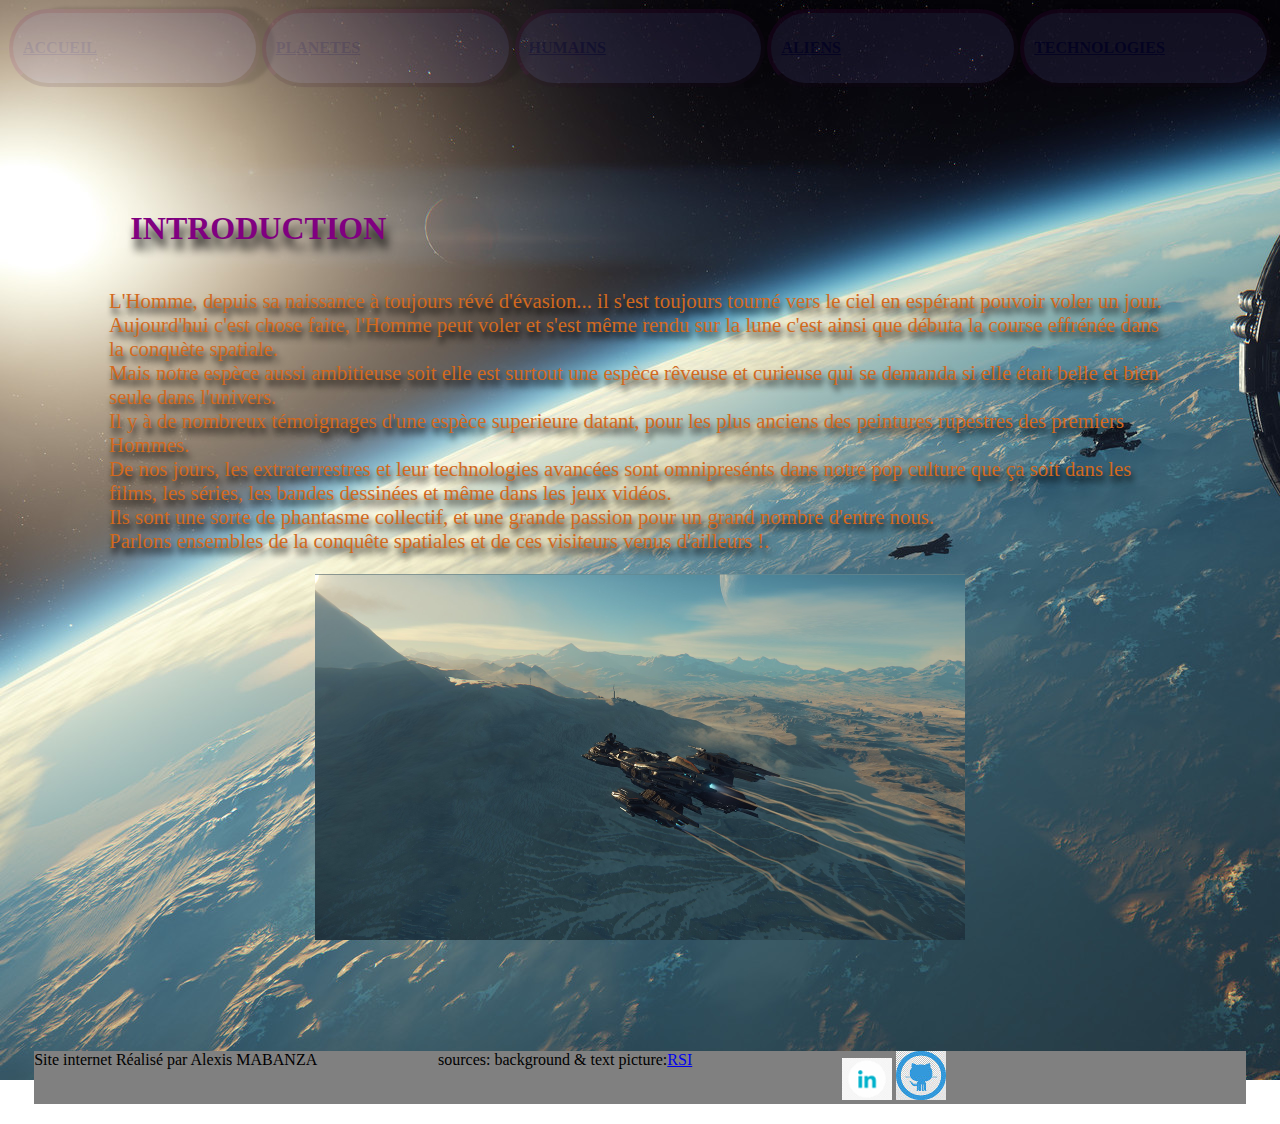
<file: index.html>
<!DOCTYPE html>
<html lang="fr">
<head>
	<title>Conquête spatiale et Aliens dans les oeuvres populaires</title>
	<meta charset="UTF-8" />
	<meta name="author" content="21908818" />
	<link rel="stylesheet" media="screen" href="skin/screen.css" />
</head>
<body>

	<!--#image d'une planete avec un vaisseau en fond
	##differents menus dont "les planetes, les humains, les aliens, les technologies, les enjeux"
	##icone de petit vasseau ou planete terre en guise d'accueil
	##page d'acceuil avec une introduction.
-->
	<header>
		<!-- header v1-->
		<div class="grid">
			<div class="bandeau">
				<h3 class="titre_bandeau"> <a href="index.html">ACCUEIL</a></h3>
			</div>
			<div class="bandeau">
				<h3 class="titre_bandeau"> <a href="planetes.html">PLANETES</a></h3>
			</div>
			<div class="bandeau">
				<h3 class="titre_bandeau"> <a href="humains.html">HUMAINS</a></h3>
			</div>
			<div class="bandeau">
				<h3 class="titre_bandeau"> <a href="aliens.html">ALIENS</a></h3>
			</div>
			<div class="bandeau">
				<h3 class="titre_bandeau"> <a href="technologies.html">TECHNOLOGIES</a></h3>
			</div>

		</div>
	</header>
	<section class="introduction"> <!--contenu de la page d'accueil-->
		<h2 class="intro_title">INTRODUCTION</h2>
		<p> L'Homme, depuis sa naissance à toujours révé d'évasion... il s'est toujours tourné vers le ciel en espérant pouvoir voler un jour.  <br>
			Aujourd'hui c'est chose faite, l'Homme peut voler et s'est même rendu sur la lune c'est ainsi que débuta la course effrénée dans la conquète spatiale. <br>
			Mais notre espèce aussi ambitieuse soit elle est surtout une espèce rêveuse et curieuse qui se demanda si elle était belle et bien seule dans l'univers. <br>
			Il y à de nombreux témoignages d'une espèce superieure datant, pour les plus anciens des peintures rupestres des premiers Hommes. <br>
			De nos jours, les extraterrestres et leur technologies avancées sont omnipresénts dans notre pop culture que ça soit dans les films, les séries, les bandes dessinées et même dans les jeux vidéos. <br>
			Ils sont une sorte de phantasme collectif, et une grande passion pour un grand nombre d'entre nous. <br>
			Parlons ensembles de la conquête spatiales et de ces visiteurs venus d'ailleurs !.
		</p>
		<img class="aliens" src="img4website/constellation.png" alt="photo_vaisseau_en_vol">
	</section>
	<footer class="footer"> <!-- footer v1-->
		<div class="footer_grid">
			Site internet Réalisé par Alexis MABANZA
		</div>
		<div class="footer_grid">
			sources:
			background & text picture:<a href="https://robertsspaceindustries.com/">RSI</a>
		</div>
		<div class="footer_grid">
			<a href="https://www.linkedin.com/in/alexis-mabanza-858966176/"><img class="aliens" src="img4website/linkedin-icon-png-small-1.jpg" alt="linkedin_logo"></a>
			 <a href="https://github.com/Alexvolkihar"><img class="aliens" src="img4website/github.jpg" alt="git_logo"></a>
		</div>
	</footer>
</body>
</html>
</file>
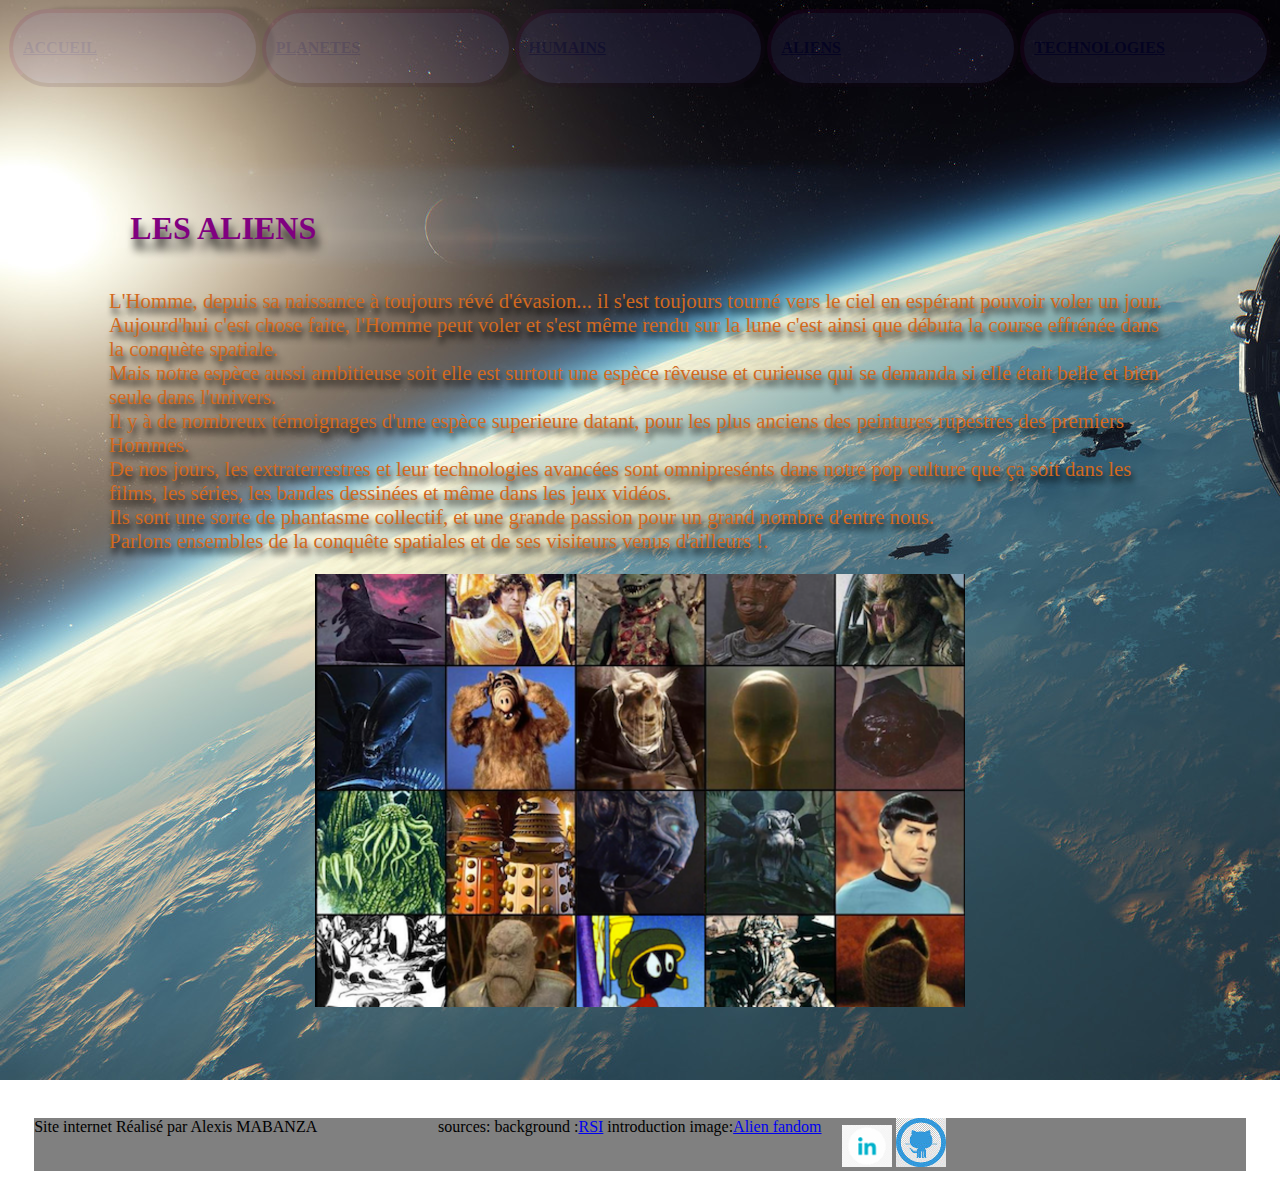
<file: aliens.html>
<!DOCTYPE html>
<html lang="fr">
<head>
	<title>aliens</title>
	<meta charset="UTF-8" />
	<meta name="author" content="21908818" />
	<link rel="stylesheet" media="screen" href="skin/screen.css" />
</head>
<body>

	<!--#image d'une planete avec un vaisseau en fond
	##differents menus dont "les planetes, les humains, les aliens, les technologies, les enjeux"
	##icone de petit vasseau ou planete terre en guise d'accueil
	##page d'acceuil avec une introduction.
-->
	<header>
		<!-- header v1-->
		<div class="grid">
			<div class="bandeau">
				<h3 class="titre_bandeau"> <a href="index.html">ACCUEIL</a></h3>
			</div>
			<div class="bandeau">
				<h3 class="titre_bandeau"> <a href="planetes.html">PLANETES</a></h3>
			</div>
			<div class="bandeau">
				<h3 class="titre_bandeau"> <a href="humains.html">HUMAINS</a></h3>
			</div>
			<div class="bandeau">
				<h3 class="titre_bandeau"> <a href="aliens.html">ALIENS</a></h3>
			</div>
			<div class="bandeau">
				<h3 class="titre_bandeau"> <a href="technologies.html">TECHNOLOGIES</a></h3>
			</div>

		</div>
	</header>
	<section class="introduction"> <!--contenu de la page d'accueil-->
		<h2 class="intro_title">LES ALIENS</h2>
		<p> L'Homme, depuis sa naissance à toujours révé d'évasion... il s'est toujours tourné vers le ciel en espérant pouvoir voler un jour.  <br>
			Aujourd'hui c'est chose faite, l'Homme peut voler et s'est même rendu sur la lune c'est ainsi que débuta la course effrénée dans la conquète spatiale. <br>
			Mais notre espèce aussi ambitieuse soit elle est surtout une espèce rêveuse et curieuse qui se demanda si elle était belle et bien seule dans l'univers. <br>
			Il y à de nombreux témoignages d'une espèce superieure datant, pour les plus anciens des peintures rupestres des premiers Hommes. <br>
			De nos jours, les extraterrestres et leur technologies avancées sont omnipresénts dans notre pop culture que ça soit dans les films, les séries, les bandes dessinées et même dans les jeux vidéos. <br>
			Ils sont une sorte de phantasme collectif, et une grande passion pour un grand nombre d'entre nous. <br>
			Parlons ensembles de la conquête spatiales et de ses visiteurs venus d'ailleurs !.
		</p>
		<img class="aliens" src="img4website/ALIENS.png" alt="photo_aliens">
	</section>
	<footer class="footer"> <!-- footer v1-->
		<div class="footer_grid">
			Site internet Réalisé par Alexis MABANZA
		</div>
		<div class="footer_grid">
			sources:
			background :<a href="https://robertsspaceindustries.com/">RSI</a>
			introduction image:<a href="https://aliens.fandom.com">Alien fandom</a>
		</div>
		<div class="footer_grid">
			<a href="https://www.linkedin.com/in/alexis-mabanza-858966176/"><img class="aliens" src="img4website/linkedin-icon-png-small-1.jpg" alt="linkedin_logo"></a>
			 <a href="https://github.com/Alexvolkihar"><img class="aliens" src="img4website/github.jpg" alt="git_logo"></a>
		</div>
	</footer>
</body>
</html>
</file>
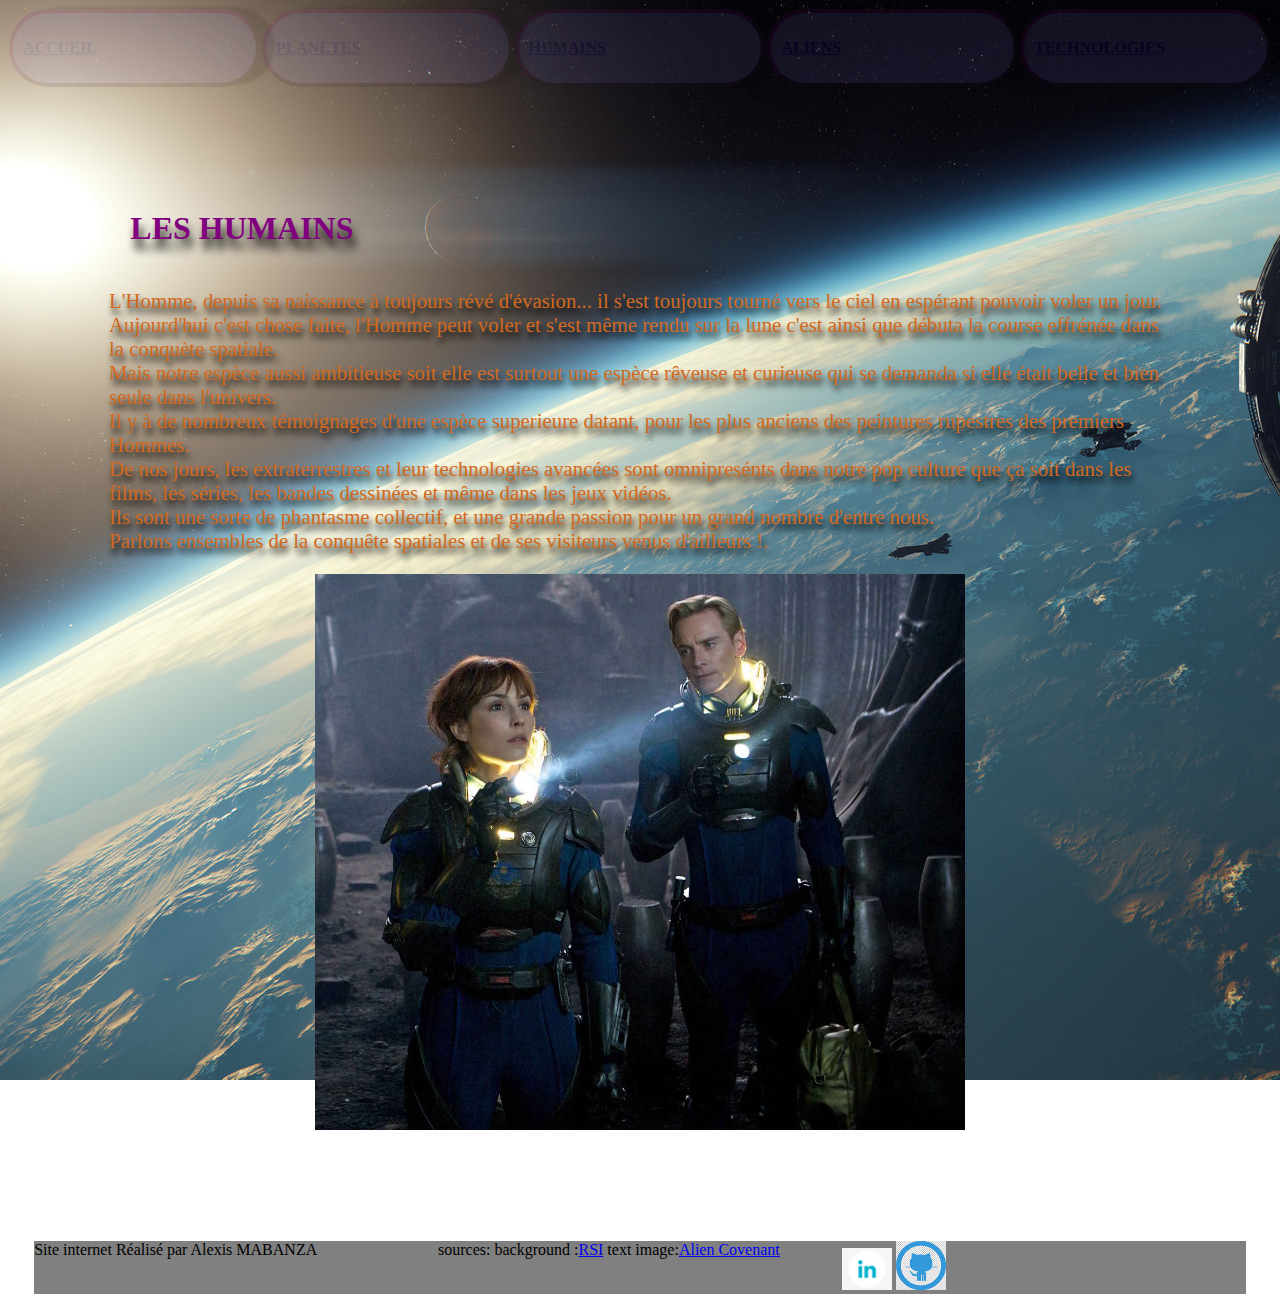
<file: humains.html>
<!DOCTYPE html>
<html lang="fr">
<head>
	<title>humains</title>
	<meta charset="UTF-8" />
	<meta name="author" content="21908818" />
	<link rel="stylesheet" media="screen" href="skin/screen.css" />
</head>
<body>

	<!--#image d'une planete avec un vaisseau en fond
	##differents menus dont "les planetes, les humains, les aliens, les technologies, les enjeux"
	##icone de petit vasseau ou planete terre en guise d'accueil
	##page d'acceuil avec une introduction.
-->
	<header>
		<!-- header v1-->
		<div class="grid">
			<div class="bandeau">
				<h3 class="titre_bandeau"> <a href="index.html">ACCUEIL</a></h3>
			</div>
			<div class="bandeau">
				<h3 class="titre_bandeau"> <a href="planetes.html">PLANETES</a></h3>
			</div>
			<div class="bandeau">
				<h3 class="titre_bandeau"> <a href="humains.html">HUMAINS</a></h3>
			</div>
			<div class="bandeau">
				<h3 class="titre_bandeau"> <a href="aliens.html">ALIENS</a></h3>
			</div>
			<div class="bandeau">
				<h3 class="titre_bandeau"> <a href="technologies.html">TECHNOLOGIES</a></h3>
			</div>

		</div>
	</header>
	<section class="introduction"> <!--contenu de la page d'accueil-->
		<h2 class="intro_title">LES HUMAINS</h2>
		<p> L'Homme, depuis sa naissance à toujours révé d'évasion... il s'est toujours tourné vers le ciel en espérant pouvoir voler un jour.  <br>
			Aujourd'hui c'est chose faite, l'Homme peut voler et s'est même rendu sur la lune c'est ainsi que débuta la course effrénée dans la conquète spatiale. <br>
			Mais notre espèce aussi ambitieuse soit elle est surtout une espèce rêveuse et curieuse qui se demanda si elle était belle et bien seule dans l'univers. <br>
			Il y à de nombreux témoignages d'une espèce superieure datant, pour les plus anciens des peintures rupestres des premiers Hommes. <br>
			De nos jours, les extraterrestres et leur technologies avancées sont omnipresénts dans notre pop culture que ça soit dans les films, les séries, les bandes dessinées et même dans les jeux vidéos. <br>
			Ils sont une sorte de phantasme collectif, et une grande passion pour un grand nombre d'entre nous. <br>
			Parlons ensembles de la conquête spatiales et de ses visiteurs venus d'ailleurs !.
		</p>
		<img class="aliens" src="img4website/covnaant.jpg" alt="photo_humains">
	</section>
	<footer class="footer"> <!-- footer v1-->
		<div class="footer_grid">
			Site internet Réalisé par Alexis MABANZA
		</div>
		<div class="footer_grid">
			sources:
			background :<a href="https://robertsspaceindustries.com/">RSI</a>
			text image:<a href="https://aliens.fandom.com">Alien Covenant</a>
		</div>
		<div class="footer_grid">
			<a href="https://www.linkedin.com/in/alexis-mabanza-858966176/"><img class="aliens" src="img4website/linkedin-icon-png-small-1.jpg" alt="linkedin_logo"></a>
			 <a href="https://github.com/Alexvolkihar"><img class="aliens" src="img4website/github.jpg" alt="git_logo"></a>
		</div>
	</footer>
</body>
</html>
</file>
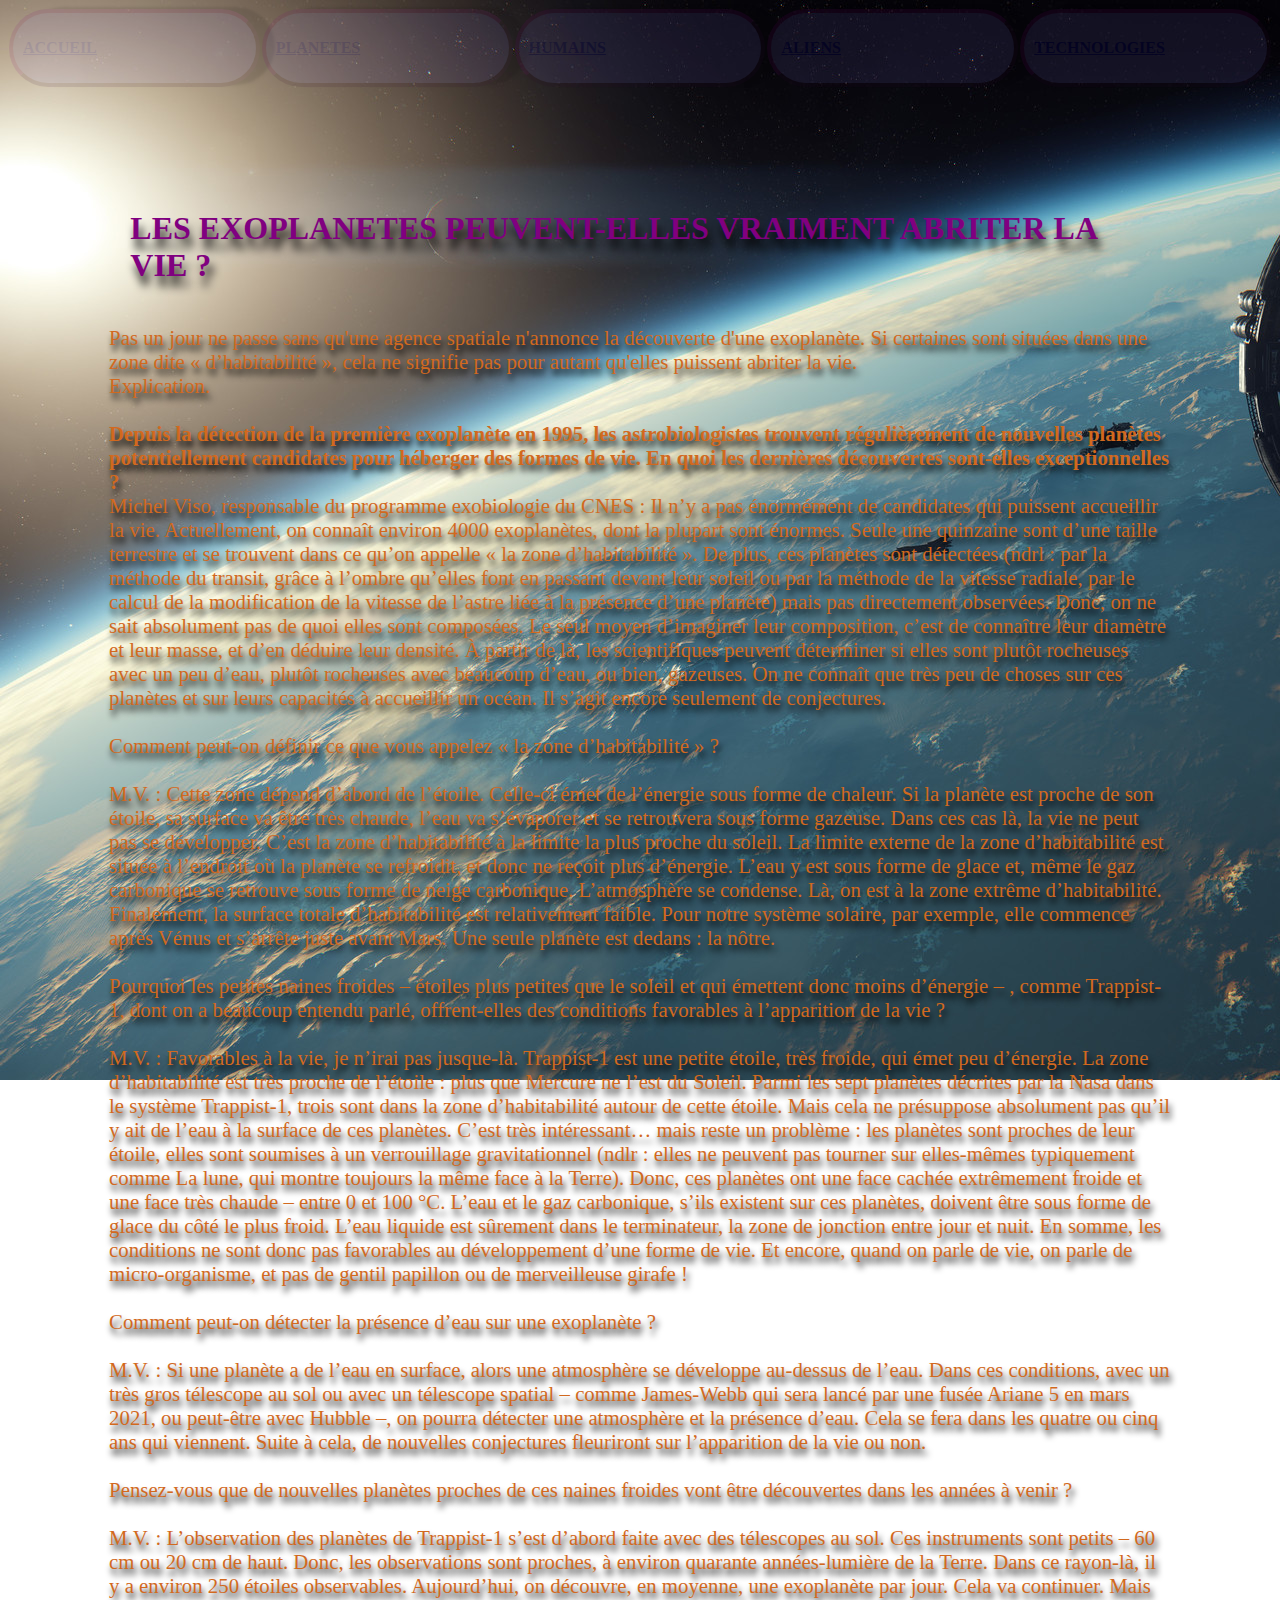
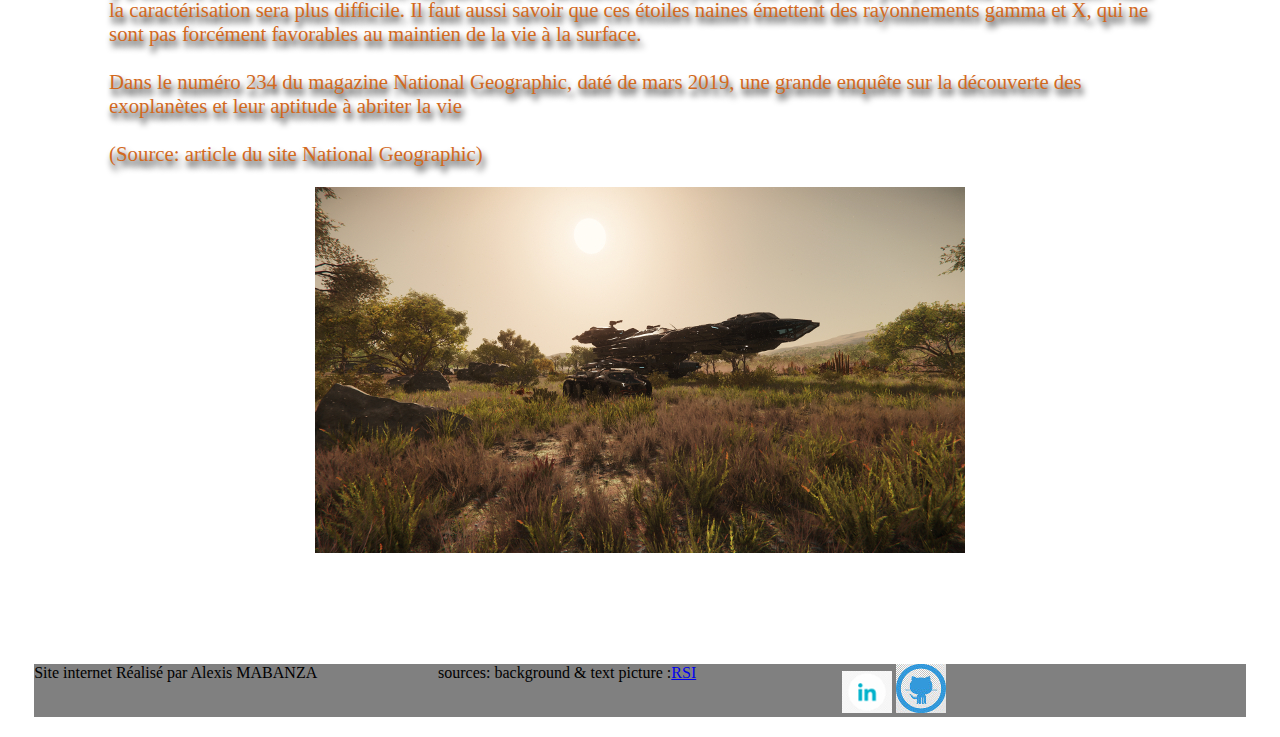
<file: planetes.html>
<!DOCTYPE html>
<html lang="fr">
<head>
	<title>planetes</title>
	<meta charset="UTF-8" />
	<meta name="author" content="21908818" />
	<link rel="stylesheet" media="screen" href="skin/screen.css" />
</head>
<body>

	<!--#image d'une planete avec un vaisseau en fond
	##differents menus dont "les planetes, les humains, les aliens, les technologies, les enjeux"
	##icone de petit vasseau ou planete terre en guise d'accueil
	##page d'acceuil avec une introduction.
-->
	<header>
		<!-- header v1-->
		<div class="grid">
			<div class="bandeau">
				<h3 class="titre_bandeau"> <a href="index.html">ACCUEIL</a></h3>
			</div>
			<div class="bandeau">
				<h3 class="titre_bandeau"> <a href="planetes.html">PLANETES</a></h3>
			</div>
			<div class="bandeau">
				<h3 class="titre_bandeau"> <a href="humains.html">HUMAINS</a></h3>
			</div>
			<div class="bandeau">
				<h3 class="titre_bandeau"> <a href="aliens.html">ALIENS</a></h3>
			</div>
			<div class="bandeau">
				<h3 class="titre_bandeau"> <a href="technologies.html">TECHNOLOGIES</a></h3>
			</div>

		</div>
	</header>
	<section class="introduction"> <!--contenu de la page d'accueil-->
		<h2 class="intro_title">LES EXOPLANETES PEUVENT-ELLES VRAIMENT ABRITER LA VIE ?</h2>

<p>Pas un jour ne passe sans qu'une agence spatiale n'annonce la découverte d'une exoplanète. Si certaines sont situées dans une zone dite « d’habitabilité », cela ne signifie pas pour autant qu'elles puissent abriter la vie.
	<br> Explication.<br> <br>
<strong>Depuis la détection de la première exoplanète en 1995, les astrobiologistes trouvent régulièrement de nouvelles planètes potentiellement candidates pour héberger des formes de vie. En quoi les dernières découvertes sont-elles exceptionnelles ?</strong> <br>

Michel Viso, responsable du programme exobiologie du CNES : Il n’y a pas énormément de candidates qui puissent accueillir la vie. Actuellement, on connaît environ 4000 exoplanètes, dont la plupart sont énormes. Seule une quinzaine sont d’une taille terrestre et se trouvent dans ce qu’on appelle « la zone d’habitabilité ». De plus, ces planètes sont détectées (ndrl : par la méthode du transit, grâce à l’ombre qu’elles font en passant devant leur soleil ou par la méthode de la vitesse radiale, par le calcul de la modification de la vitesse de l’astre liée à la présence d’une planète) mais pas directement observées.  Donc, on ne sait absolument pas de quoi elles sont composées. Le seul moyen d’imaginer leur composition, c’est de connaître leur diamètre et leur masse, et d’en déduire leur densité. À partir de là, les scientifiques peuvent déterminer si elles sont plutôt rocheuses avec un peu d’eau, plutôt rocheuses avec beaucoup d’eau, ou bien, gazeuses. On ne connaît que très peu de choses sur ces planètes et sur leurs capacités à accueillir un océan. Il s’agit encore seulement de conjectures. <br> <br>

Comment peut-on définir ce que vous appelez « la zone d’habitabilité  » ? <br><br>

M.V. : Cette zone dépend d’abord de l’étoile. Celle-ci émet de l’énergie sous forme de chaleur. Si la planète est proche de son étoile, sa surface va être très chaude, l’eau va s’évaporer et se retrouvera sous forme gazeuse.
Dans ces cas là, la vie ne peut pas se développer. C’est la zone d’habitabilité à la limite la plus proche du soleil. La limite externe de la zone d’habitabilité est située à l’endroit où la planète se refroidit, et donc ne reçoit plus d’énergie.
L’eau y est sous forme de glace et, même le gaz carbonique se retrouve sous forme de neige carbonique.
L’atmosphère se condense. Là, on est à la zone extrême d’habitabilité. Finalement, la surface totale d’habitabilité est relativement faible. Pour notre système solaire, par exemple, elle commence après Vénus et s’arrête juste avant Mars. Une seule planète est dedans : la nôtre.<br><br>



Pourquoi les petites naines froides – étoiles plus petites que le soleil et qui émettent donc moins d’énergie – , comme Trappist-1, dont on a beaucoup entendu parlé, offrent-elles des conditions favorables à l’apparition de la vie ?<br><br>

M.V. : Favorables à la vie, je n’irai pas jusque-là. Trappist-1 est une petite étoile, très froide, qui émet peu d’énergie. La zone d’habitabilité est très proche de l’étoile : plus que Mercure ne l’est du Soleil. Parmi les sept planètes décrites par la Nasa dans le système Trappist-1, trois sont dans la zone d’habitabilité autour de cette étoile. Mais cela ne présuppose absolument pas qu’il y ait de l’eau à la surface de ces planètes. C’est très intéressant… mais reste un problème : les planètes sont proches de leur étoile, elles sont soumises à un verrouillage gravitationnel (ndlr : elles ne peuvent pas tourner sur elles-mêmes typiquement comme La lune, qui montre toujours la même face à la Terre). Donc, ces planètes ont une face cachée extrêmement froide et une face très chaude – entre 0 et 100 °C. L’eau et le gaz carbonique, s’ils existent sur ces planètes, doivent être sous forme de glace du côté le plus froid. L’eau liquide est sûrement dans le terminateur, la zone de jonction entre jour et nuit. En somme, les conditions ne sont donc pas favorables au développement d’une forme de vie. Et encore, quand on parle de vie, on parle de micro-organisme, et pas de gentil papillon ou de merveilleuse girafe ! <br><br>



Comment peut-on détecter la présence d’eau sur une exoplanète ?<br><br>

M.V. : Si une planète a de l’eau en surface, alors une atmosphère se développe au-dessus de l’eau. Dans ces conditions, avec un très gros télescope au sol ou avec un télescope spatial – comme James-Webb qui sera lancé par une fusée Ariane 5 en mars 2021, ou peut-être avec Hubble –, on pourra détecter une atmosphère et la présence d’eau. Cela se fera dans les quatre ou cinq ans qui viennent. Suite à cela, de nouvelles conjectures fleuriront sur l’apparition de la vie ou non. <br><br>



Pensez-vous que de nouvelles planètes proches de ces naines froides vont être découvertes dans les années à venir ? <br><br>

M.V. : L’observation des planètes de Trappist-1 s’est d’abord faite avec des télescopes au sol. Ces instruments sont petits – 60 cm ou 20 cm de haut. Donc, les observations sont proches, à environ quarante années-lumière de la Terre. Dans ce rayon-là, il y a environ 250 étoiles observables. Aujourd’hui, on découvre, en moyenne, une exoplanète par jour. Cela va continuer. Mais la caractérisation sera plus difficile. Il faut aussi savoir que ces étoiles naines émettent des rayonnements gamma et X, qui ne sont pas forcément favorables au maintien de la vie à la surface.<br><br>

Dans le numéro 234 du magazine National Geographic, daté de mars 2019, une grande enquête sur la découverte des exoplanètes et leur aptitude à abriter la vie <br><br>
(Source: article du site National Geographic)
		</p>
		<img class="aliens" src="img4website/huston.jpg" alt="photo_planete_vaisseau">
	</section>
	<footer class="footer"> <!-- footer v1-->
		<div class="footer_grid">
			Site internet Réalisé par Alexis MABANZA
		</div>
		<div class="footer_grid">
			sources:
			background & text picture :<a href="https://robertsspaceindustries.com/">RSI</a>
					</div>
		<div class="footer_grid">
			<a href="https://www.linkedin.com/in/alexis-mabanza-858966176/"><img class="aliens" src="img4website/linkedin-icon-png-small-1.jpg" alt="linkedin_logo"></a>
			 <a href="https://github.com/Alexvolkihar"><img class="aliens" src="img4website/github.jpg" alt="git_logo"></a>
		</div>
	</footer>
</body>
</html>
</file>
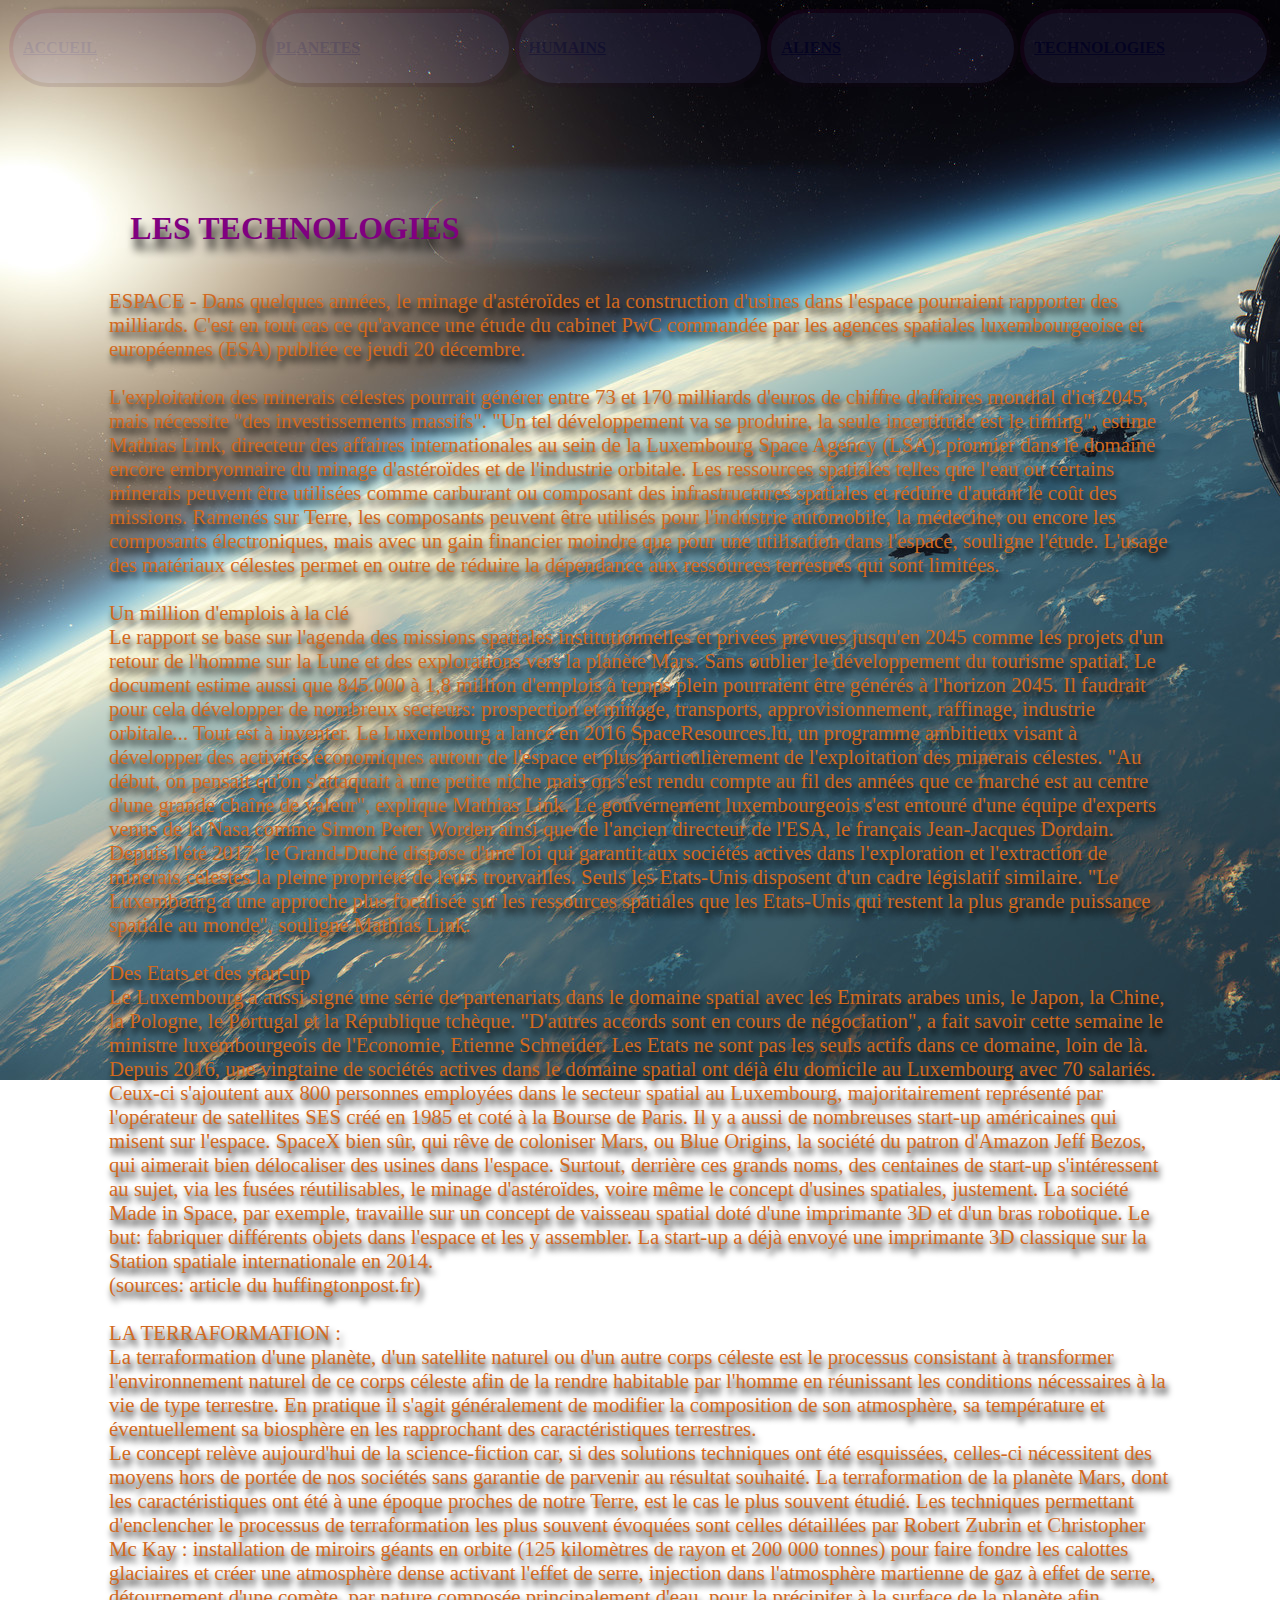
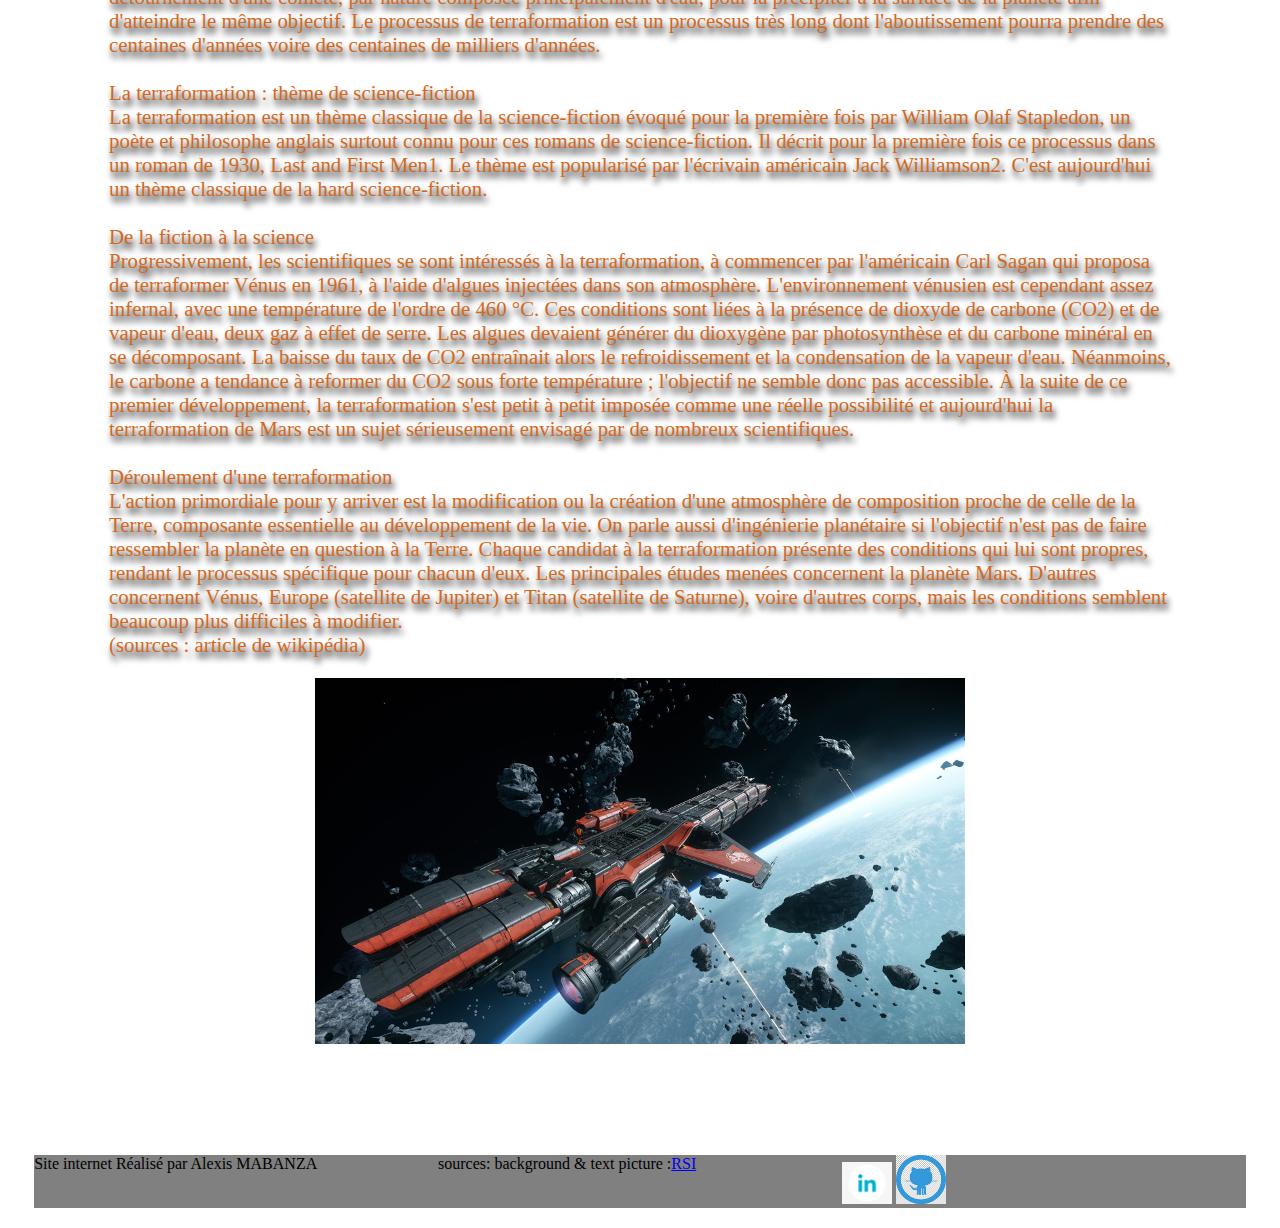
<file: technologies.html>
<!DOCTYPE html>
<html lang="fr">
<head>
	<title>technologies</title>
	<meta charset="UTF-8" />
	<meta name="author" content="21908818" />
	<link rel="stylesheet" media="screen" href="skin/screen.css" />
</head>
<body>

	<!--#image d'une planete avec un vaisseau en fond
	##differents menus dont "les planetes, les humains, les aliens, les technologies, les enjeux"
	##icone de petit vasseau ou planete terre en guise d'accueil
	##page d'acceuil avec une introduction.
-->
	<header>
		<!-- header v1-->
		<div class="grid">
			<div class="bandeau">
				<h3 class="titre_bandeau"> <a href="index.html">ACCUEIL</a></h3>
			</div>
			<div class="bandeau">
				<h3 class="titre_bandeau"> <a href="planetes.html">PLANETES</a></h3>
			</div>
			<div class="bandeau">
				<h3 class="titre_bandeau"> <a href="humains.html">HUMAINS</a></h3>
			</div>
			<div class="bandeau">
				<h3 class="titre_bandeau"> <a href="aliens.html">ALIENS</a></h3>
			</div>
			<div class="bandeau">
				<h3 class="titre_bandeau"> <a href="technologies.html">TECHNOLOGIES</a></h3>
			</div>

		</div>
	</header>
	<section class="introduction"> <!--contenu de la page d'accueil-->
		<h2 class="intro_title">LES TECHNOLOGIES</h2>
		<p> ESPACE - Dans quelques années, le minage d'astéroïdes et la construction d'usines dans l'espace pourraient rapporter des milliards. C'est en tout cas ce qu'avance une étude du cabinet PwC commandée par les agences spatiales luxembourgeoise et européennes (ESA) publiée ce jeudi 20 décembre. <br><br>

L'exploitation des minerais célestes pourrait générer entre 73 et 170 milliards d'euros de chiffre d'affaires mondial d'ici 2045, mais nécessite "des investissements massifs". "Un tel développement va se produire, la seule incertitude est le timing", estime Mathias Link, directeur des affaires internationales au sein de la Luxembourg Space Agency (LSA), pionnier dans le domaine encore embryonnaire du minage d'astéroïdes et de l'industrie orbitale.

Les ressources spatiales telles que l'eau ou certains minerais peuvent être utilisées comme carburant ou composant des infrastructures spatiales et réduire d'autant le coût des missions.

Ramenés sur Terre, les composants peuvent être utilisés pour l'industrie automobile, la médecine, ou encore les composants électroniques, mais avec un gain financier moindre que pour une utilisation dans l'espace, souligne l'étude. L'usage des matériaux célestes permet en outre de réduire la dépendance aux ressources terrestres qui sont limitées. <br><br>

Un million d'emplois à la clé<br>
Le rapport se base sur l'agenda des missions spatiales institutionnelles et privées prévues jusqu'en 2045 comme les projets d'un retour de l'homme sur la Lune et des explorations vers la planète Mars. Sans oublier le développement du tourisme spatial.

Le document estime aussi que 845.000 à 1,8 million d'emplois à temps plein pourraient être générés à l'horizon 2045. Il faudrait pour cela développer de nombreux secteurs: prospection et minage, transports, approvisionnement, raffinage, industrie orbitale... Tout est à inventer.

Le Luxembourg a lancé en 2016 SpaceResources.lu, un programme ambitieux visant à développer des activités économiques autour de l'espace et plus particulièrement de l'exploitation des minerais célestes.

"Au début, on pensait qu'on s'attaquait à une petite niche mais on s'est rendu compte au fil des années que ce marché est au centre d'une grande chaîne de valeur", explique Mathias Link. Le gouvernement luxembourgeois s'est entouré d'une équipe d'experts venus de la Nasa comme Simon Peter Worden ainsi que de l'ancien directeur de l'ESA, le français Jean-Jacques Dordain.

Depuis l'été 2017, le Grand-Duché dispose d'une loi qui garantit aux sociétés actives dans l'exploration et l'extraction de minerais célestes la pleine propriété de leurs trouvailles. Seuls les Etats-Unis disposent d'un cadre législatif similaire.

"Le Luxembourg a une approche plus focalisée sur les ressources spatiales que les Etats-Unis qui restent la plus grande puissance spatiale au monde", souligne Mathias Link.<br><br>

Des Etats et des start-up<br>
Le Luxembourg a aussi signé une série de partenariats dans le domaine spatial avec les Emirats arabes unis, le Japon, la Chine, la Pologne, le Portugal et la République tchèque. "D'autres accords sont en cours de négociation", a fait savoir cette semaine le ministre luxembourgeois de l'Economie, Etienne Schneider.

Les Etats ne sont pas les seuls actifs dans ce domaine, loin de là. Depuis 2016, une vingtaine de sociétés actives dans le domaine spatial ont déjà élu domicile au Luxembourg avec 70 salariés. Ceux-ci s'ajoutent aux 800 personnes employées dans le secteur spatial au Luxembourg, majoritairement représenté par l'opérateur de satellites SES créé en 1985 et coté à la Bourse de Paris.

Il y a aussi de nombreuses start-up américaines qui misent sur l'espace. SpaceX bien sûr, qui rêve de coloniser Mars, ou Blue Origins, la société du patron d'Amazon Jeff Bezos, qui aimerait bien délocaliser des usines dans l'espace. Surtout, derrière ces grands noms, des centaines de start-up s'intéressent au sujet, via les fusées réutilisables, le minage d'astéroïdes, voire même le concept d'usines spatiales, justement.

La société Made in Space, par exemple, travaille sur un concept de vaisseau spatial doté d'une imprimante 3D et d'un bras robotique. Le but: fabriquer différents objets dans l'espace et les y assembler. La start-up a déjà envoyé une imprimante 3D classique sur la Station spatiale internationale en 2014. <br>
(sources: article du huffingtonpost.fr)<br> <br>

LA TERRAFORMATION : <br>

La terraformation d'une planète, d'un satellite naturel ou d'un autre corps céleste est le processus consistant à transformer l'environnement naturel de ce corps céleste afin de la rendre habitable par l'homme en réunissant les conditions nécessaires à la vie de type terrestre. En pratique il s'agit généralement de modifier la composition de son atmosphère, sa température et éventuellement sa biosphère en les rapprochant des caractéristiques terrestres.<br>

Le concept relève aujourd'hui de la science-fiction car, si des solutions techniques ont été esquissées, celles-ci nécessitent des moyens hors de portée de nos sociétés sans garantie de parvenir au résultat souhaité. La terraformation de la planète Mars, dont les caractéristiques ont été à une époque proches de notre Terre, est le cas le plus souvent étudié. Les techniques permettant d'enclencher le processus de terraformation les plus souvent évoquées sont celles détaillées par Robert Zubrin et Christopher Mc Kay : installation de miroirs géants en orbite (125 kilomètres de rayon et 200 000 tonnes) pour faire fondre les calottes glaciaires et créer une atmosphère dense activant l'effet de serre, injection dans l'atmosphère martienne de gaz à effet de serre, détournement d'une comète, par nature composée principalement d'eau, pour la précipiter à la surface de la planète afin d'atteindre le même objectif. Le processus de terraformation est un processus très long dont l'aboutissement pourra prendre des centaines d'années voire des centaines de milliers d'années. <br> <br>
La terraformation : thème de science-fiction <br>
La terraformation est un thème classique de la science-fiction évoqué pour la première fois par William Olaf Stapledon, un poète et philosophe anglais surtout connu pour ces romans de science-fiction. Il décrit pour la première fois ce processus dans un roman de 1930, Last and First Men1. Le thème est popularisé par l'écrivain américain Jack Williamson2. C'est aujourd'hui un thème classique de la hard science-fiction. <br> <br>
De la fiction à la science <br>
Progressivement, les scientifiques se sont intéressés à la terraformation, à commencer par l'américain Carl Sagan qui proposa de terraformer Vénus en 1961, à l'aide d'algues injectées dans son atmosphère. L'environnement vénusien est cependant assez infernal, avec une température de l'ordre de 460 °C. Ces conditions sont liées à la présence de dioxyde de carbone (CO2) et de vapeur d'eau, deux gaz à effet de serre.

Les algues devaient générer du dioxygène par photosynthèse et du carbone minéral en se décomposant. La baisse du taux de CO2 entraînait alors le refroidissement et la condensation de la vapeur d'eau. Néanmoins, le carbone a tendance à reformer du CO2 sous forte température ; l'objectif ne semble donc pas accessible.

À la suite de ce premier développement, la terraformation s'est petit à petit imposée comme une réelle possibilité et aujourd'hui la terraformation de Mars est un sujet sérieusement envisagé par de nombreux scientifiques. <br><br>
Déroulement d'une terraformation<br>
L'action primordiale pour y arriver est la modification ou la création d'une atmosphère de composition proche de celle de la Terre, composante essentielle au développement de la vie. On parle aussi d'ingénierie planétaire si l'objectif n'est pas de faire ressembler la planète en question à la Terre.

Chaque candidat à la terraformation présente des conditions qui lui sont propres, rendant le processus spécifique pour chacun d'eux. Les principales études menées concernent la planète Mars. D'autres concernent Vénus, Europe (satellite de Jupiter) et Titan (satellite de Saturne), voire d'autres corps, mais les conditions semblent beaucoup plus difficiles à modifier.<br>
(sources : article de wikipédia)
		</p>
		<img class="aliens" src="img4website/caterpillar.jpg" alt="photo_terraformation">
	</section>
	<footer class="footer"> <!-- footer v1-->
		<div class="footer_grid">
			Site internet Réalisé par Alexis MABANZA
		</div>
		<div class="footer_grid">
			sources:
			background & text picture :<a href="https://robertsspaceindustries.com/">RSI</a>
		</div>
		<div class="footer_grid">
			<a href="https://www.linkedin.com/in/alexis-mabanza-858966176/"><img class="aliens" src="img4website/linkedin-icon-png-small-1.jpg" alt="linkedin_logo"></a>
			 <a href="https://github.com/Alexvolkihar"><img class="aliens" src="img4website/github.jpg" alt="git_logo"></a>
		</div>
	</footer>
</body>
</html>
</file>
<file: skin/screen.css>
/*Page de style css du site web de l'étudiant Alexis MABANZA n°21908818*/
body { /*image de fond*/
	background: url("../img4website/plaship.jpg") fixed no-repeat;
}

.grid { /*début du style du bandeau*/
	display: grid;
	grid-template-columns: repeat(5,20%);

}

.bandeau {
	margin: 1px;
	padding: 10px;
	background-color: #9184FE;
	border: 4px purple outset;
	border-radius: 90px;
	opacity: 10%;
	box-shadow: 15px -2px 3px;
	

}
.bandeau:hover{
	background-color: dodgerblue;
}

.titre_bandeau { /*fin du style du bandeau*/
	font-size: 100%;
	color: white;
}

.introduction {
	/*Style de l'encart introductif*/
	display: grid;
	grid-template-columns:1fr;
	grid-template-rows:1fr;
	justify-self: right;
	margin: 4%;
	padding: 4%;
}
.introduction p { /*texte de l'intro*/
	justify-self: center;
	color: chocolate;
	text-shadow: black 0.1em 0.3em 0.3em;
	font-size: 130%;
}

.introduction .intro_title {/*titre de l'intro*/
	color: purple;
	grid-template-rows:1fr;
	grid-template-columns:1fr;
	margin: 1%;
	padding: 1%;
	justify-self: start;
	text-shadow: black 0.1em 0.3em 0.3em;
	font-size: 200%;
}

.introduction .aliens {/*image de l'intro*/
	justify-self: center;
}

.footer {
	display: grid;
	grid-template-columns: repeat(3,33%);
	margin: 10px;
	padding: 10px;
	justify-content: center;
}

.footer_grid {
	background-color: grey;
}
/*surbrillance
 patat.trucmuche:hover{
background-color lzlzlz
opacity leuleuleu
etc
}*/
</file>
